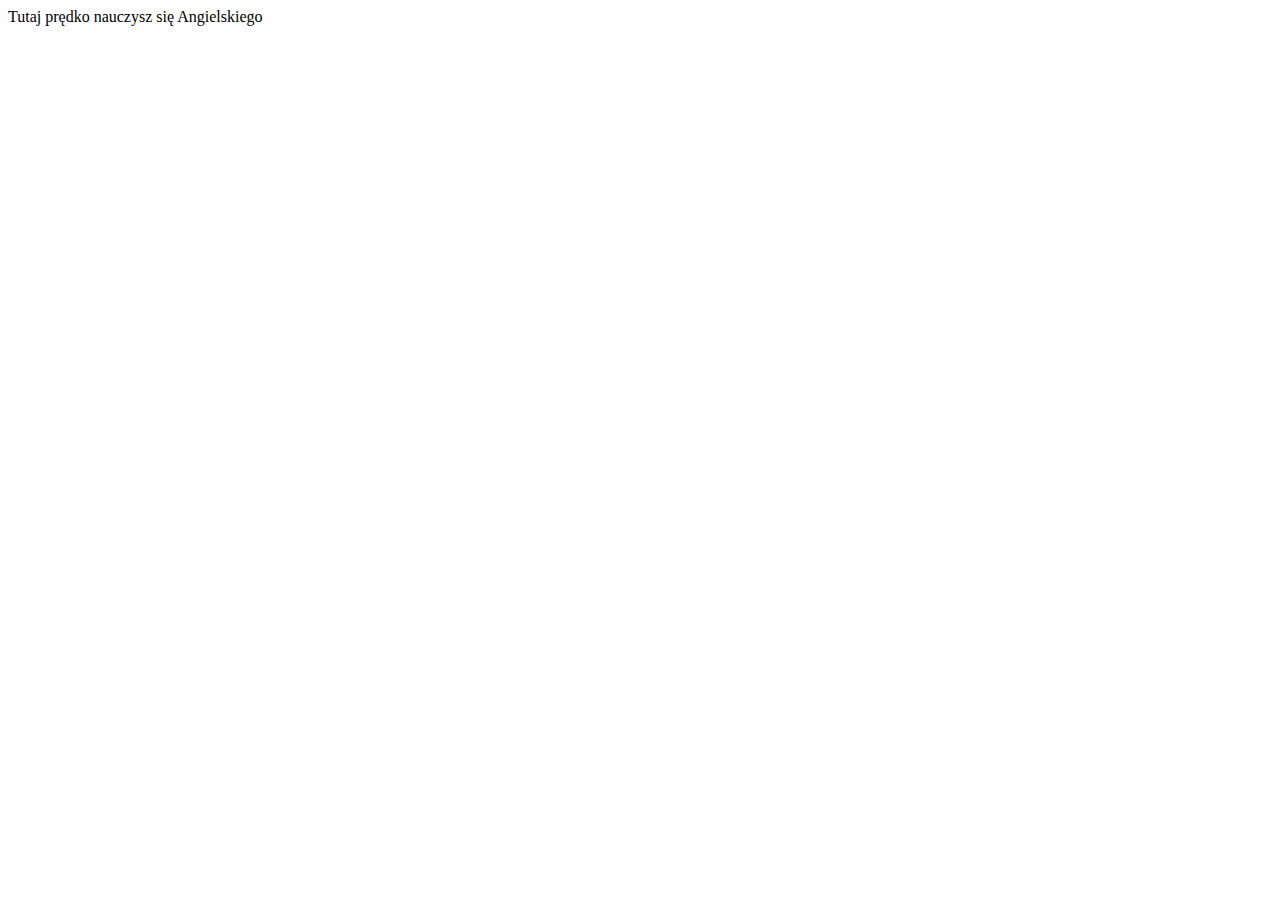
<file: src/main/resources/templates/index.html>
<!DOCTYPE html>
<html lang="pl" xmlns:th="http://www.thymeleaf.org">
<head th:replace="fragments::head">
    <title>Angielski</title>
</head>
<body>
<header th:replace="fragments::header"></header>

<main>
    <a>Tutaj prędko nauczysz się Angielskiego</a>
</main>

<footer th:replace="fragments::footer"></footer>
</body>
</html>
</file>
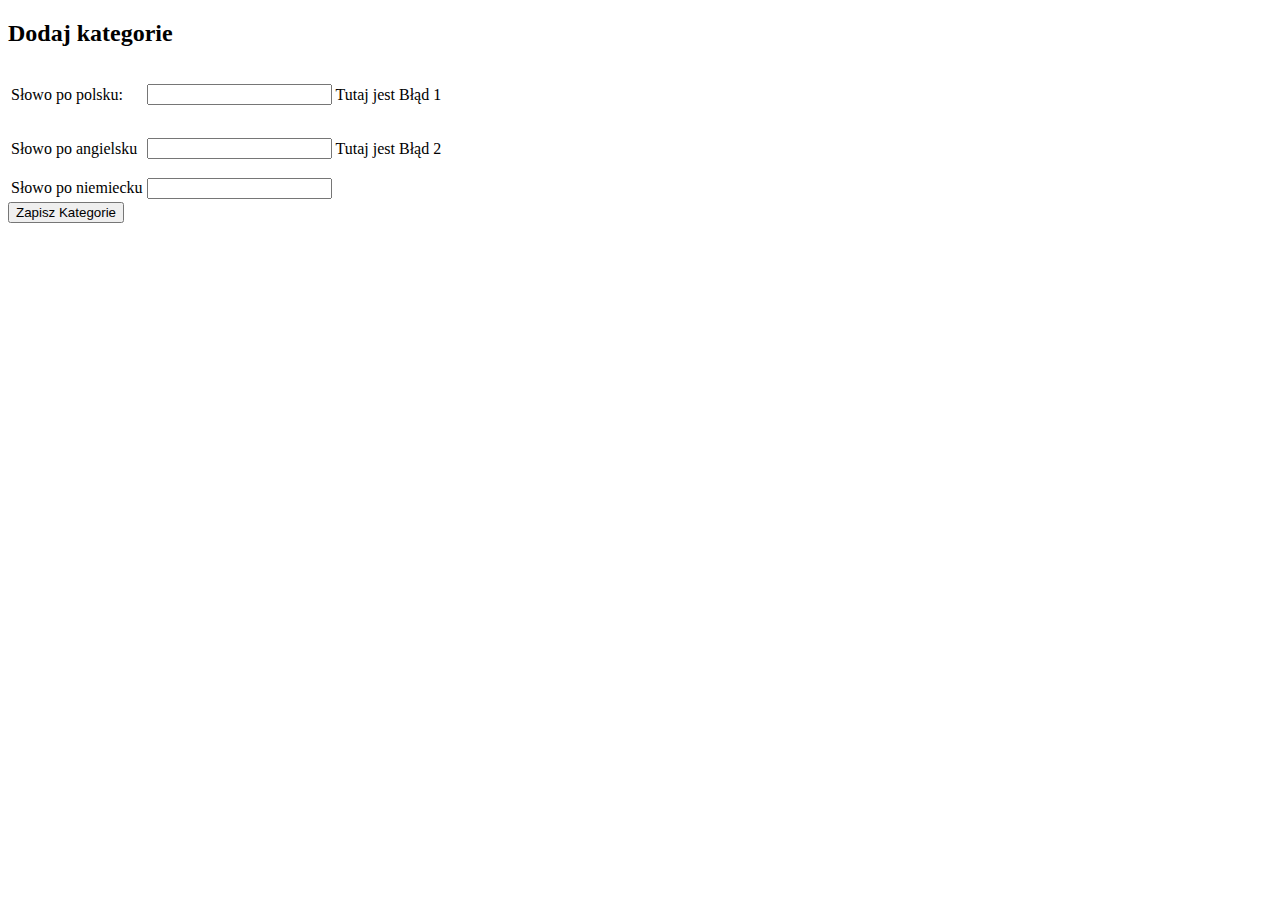
<file: src/main/resources/templates/add_category.html>
<!DOCTYPE html>
<html lang="pl" xmlns:th="http://www.thymeleaf.org">
<head th:replace="fragments::head(title='Dodaj Kategorie')">
</head>
<body>
<header th:replace="fragments::header"></header>

<main>
    <h2>Dodaj kategorie</h2>
    <form method="post" action="/add_new_category" th:object="${category}">
        <table>
            <tr>
                <td>Słowo po polsku:</td>
                <td><input th:field="*{polishesCategory}" type="text"></td>
                <td><p th:errors="*{polishesCategory}" class="error">Tutaj jest Błąd 1</p><td>
            </tr>
            <tr>
                <td>Słowo po angielsku</td>
                <td><input th:field="*{englishesCategory}" type="text"></td>
                <td><p th:errors="*{englishesCategory}" class="error">Tutaj jest Błąd 2</p><td>
            </tr>
            <tr>
                <td>Słowo po niemiecku</td>
                <td><input th:field="${category.germansCategory}" type="text"></td>
            </tr>
        </table>
        <button type="submit">Zapisz Kategorie</button>
    </form>
</main>

<footer th:replace="fragments::footer"></footer>
</body>
</html>
</file>
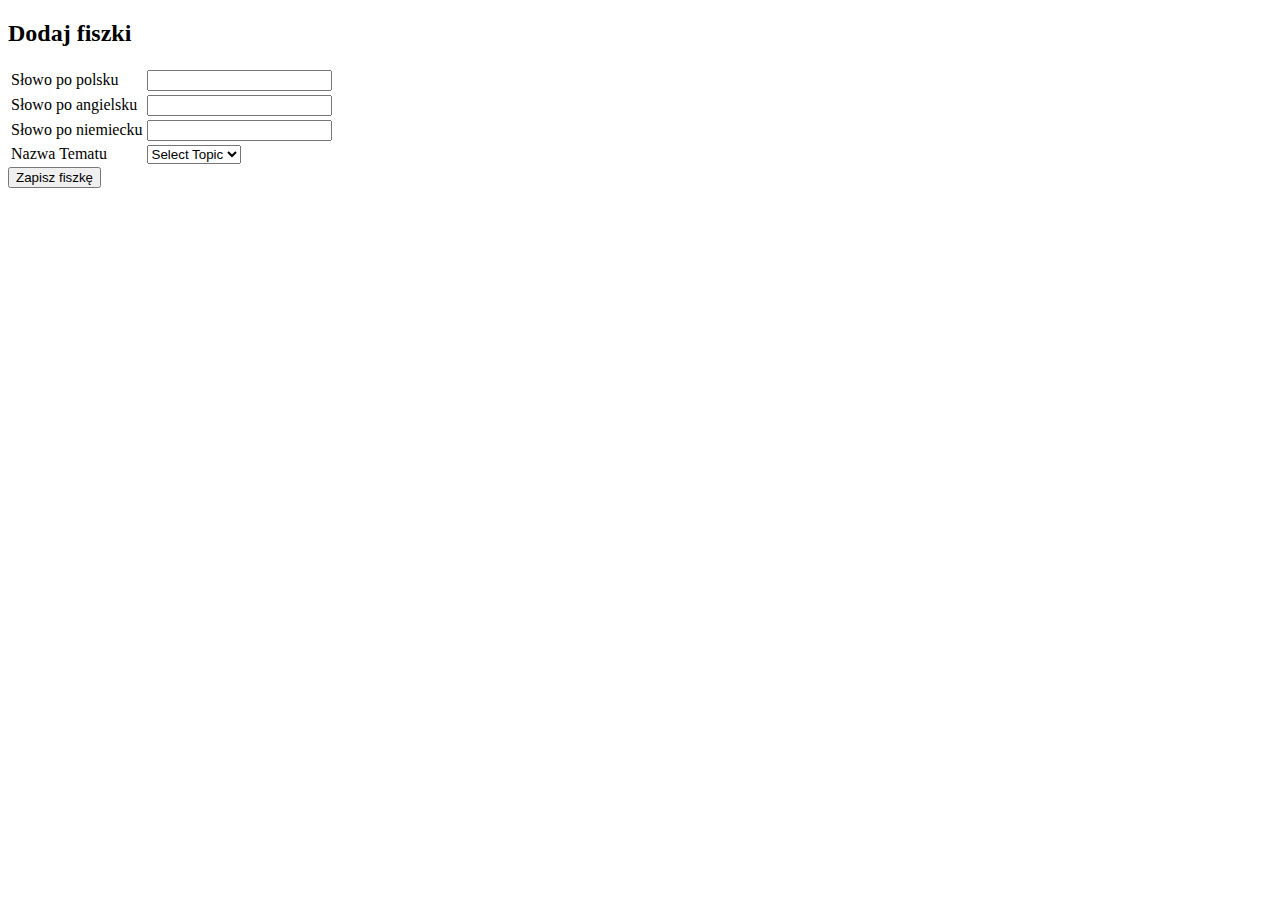
<file: src/main/resources/templates/add_flashcard.html>
<!DOCTYPE html>
<html lang="pl" xmlns:th="http://www.thymeleaf.org">
<head th:replace="fragments::head(title='Dodaj fiszki')"></head>
<body>
<header th:replace="fragments::header"></header>

<h2>Dodaj fiszki</h2>

<main>
    <form method="post" action="/addNewFlashcard" th:object="${flashcard}">
        <table>
            <tr>
                <td>Słowo po polsku</td>
                <td><input th:field="*{polishesWord}"></td>
                <td><p th:errors="*{polishesWord}" class="error"></p></td>
            </tr>
            <tr>
                <td>Słowo po angielsku</td>
                <td><input th:field="*{englishesWord}"></td>
                <td><p th:errors="*{englishesWord}" class="error"></p></td>
            </tr>
            <tr>
                <td>Słowo po niemiecku</td>
                <td><input th:field="*{germansWord}"></td>
            </tr>
            <tr>
                <td>Nazwa Tematu</td>
                <td><select th:field="*{topicId}">
                    <option value="0">Select Topic</option>
                    <option th:each="topic: ${topics}" th:value="${topic.id}" th:text="${topic.polishesTopic}"></option>
                </select></td>
                <td><p th:errors="*{topicId}" class="error"></p></td>
            </tr>
        </table>
        <button type="submit">Zapisz fiszkę</button>
    </form>
</main>

<footer th:replace="fragments::footer"></footer>
</body>
</html>
</file>
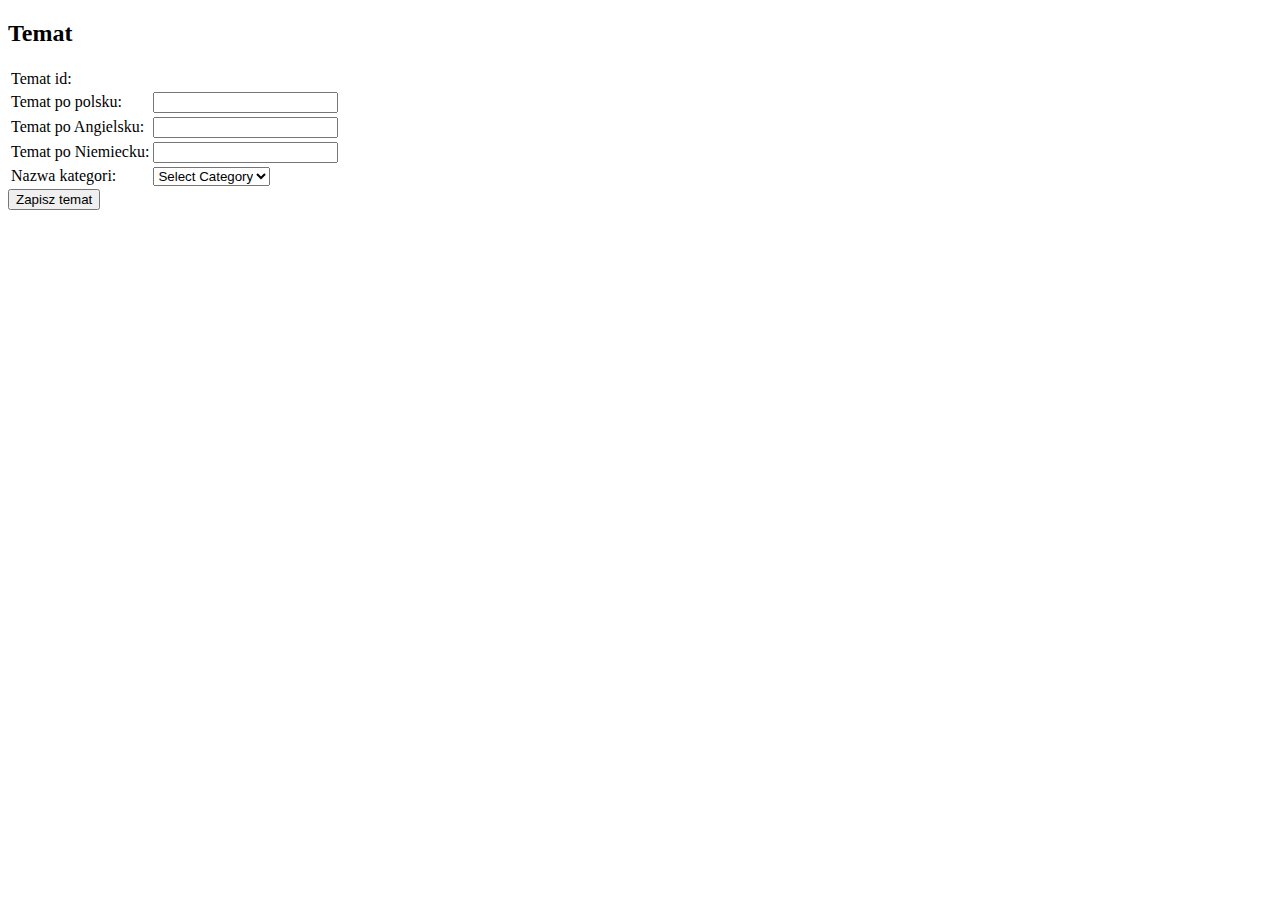
<file: src/main/resources/templates/add_topic.html>
<!DOCTYPE html>
<html lang="pl" xmlns:th="http://www.thymeleaf.org">
<head th:replace="fragments::head(title='Dodaj Temat')"></head>
<body>
<header th:replace="fragments::header"></header>
<h2>Temat</h2>
<main>
    <form method="post" action="/saveOrUpdateTopic" th:object="${topic}">
        <table>
            <tr th:if="${topic.id != null}">
                <td>Temat id:</td>
                <td><input th:field="*{id}" th:text="${topic.id}" type="hidden"></td>
            </tr>
            <tr>
                <td>Temat po polsku:</td>
                <td><input th:field="*{polishesTopic}" type="text"></td>
                <td><p th:errors="*{polishesTopic}" class="error"></p></td>
            </tr>
            <tr>
                <td>Temat po Angielsku:</td>
                <td><input th:field="*{englishesTopic}" type="text"></td>
                <td><p th:errors="*{englishesTopic}" class="error"></p></td>
            </tr>
            <tr>
                <td>Temat po Niemiecku:</td>
                <td><input th:field="*{germansTopic}" type="text"></td>
            </tr>
            <tr>
                <td>Nazwa kategori:</td>
                <td><select th:field="*{categoryId}">
                    <option value="0">Select Category</option>
                    <option th:each="category: ${listOfCategories}" th:value="${category.id}" th:text="${category.polishesCategory}"></option>
                </select></td>
                <td><p th:errors="*{categoryId}" class="error"></p></td>
            </tr>
        </table>
        <button type="submit">Zapisz temat</button>
    </form>
</main>
<footer th:replace="fragments::footer"></footer>
</body>
</html>
</file>
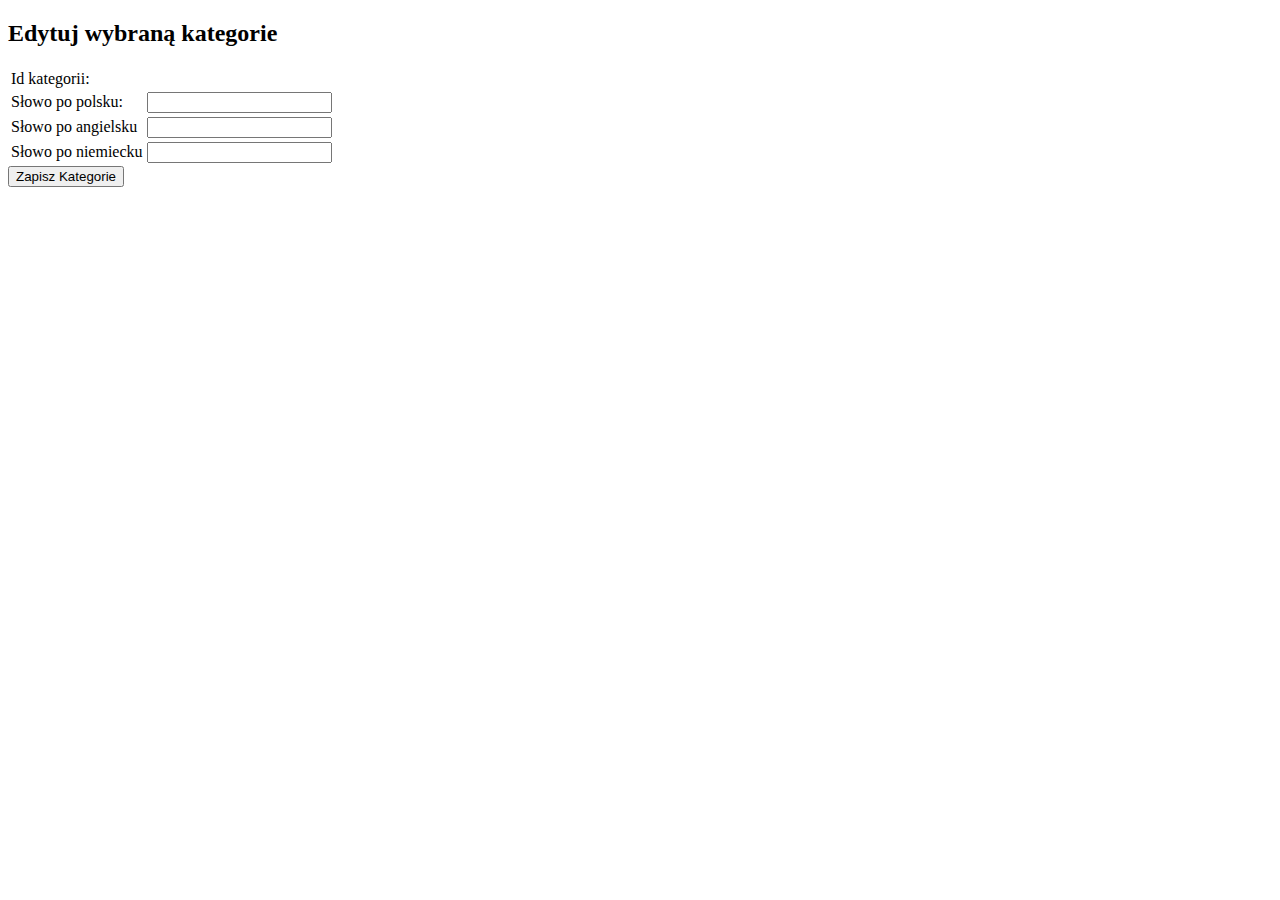
<file: src/main/resources/templates/edit_category.html>
<!DOCTYPE html>
<html lang="pl" xmlns:th="http://www.thymeleaf.org">
<head th:replace="fragments::head(title='Edytuj kategorie')">
</head>
<body>
<header th:replace="fragments::header"></header>
<h2>Edytuj wybraną kategorie</h2>
<main>
    <form method="post" action="/show_categories/edit" th:object="${category}">
        <table>
            <tr>
                <td>Id kategorii:</td>
                <td><input th:field="*{id}" th:text="*{id}" type="hidden"></td>
            </tr>
            <tr>
                <td>Słowo po polsku:</td>
                <td><input th:field="*{polishesCategory}" type="text"></td>
                <td><p th:errors="*{polishesCategory}" class="error"></p></td>
            </tr>
            <tr>
                <td>Słowo po angielsku</td>
                <td><input th:field="*{englishesCategory}" type="text"></td>
                <td><p th:errors="*{englishesCategory}" class="error"></p></td>
            </tr>
            <tr>
                <td>Słowo po niemiecku</td>
                <td><input th:field="${category.germansCategory}" type="text"></td>
            </tr>
        </table>
        <button type="submit">Zapisz Kategorie</button>
    </form>
</main>

<footer th:replace="fragments::footer"></footer>
</body>
</html>
</file>
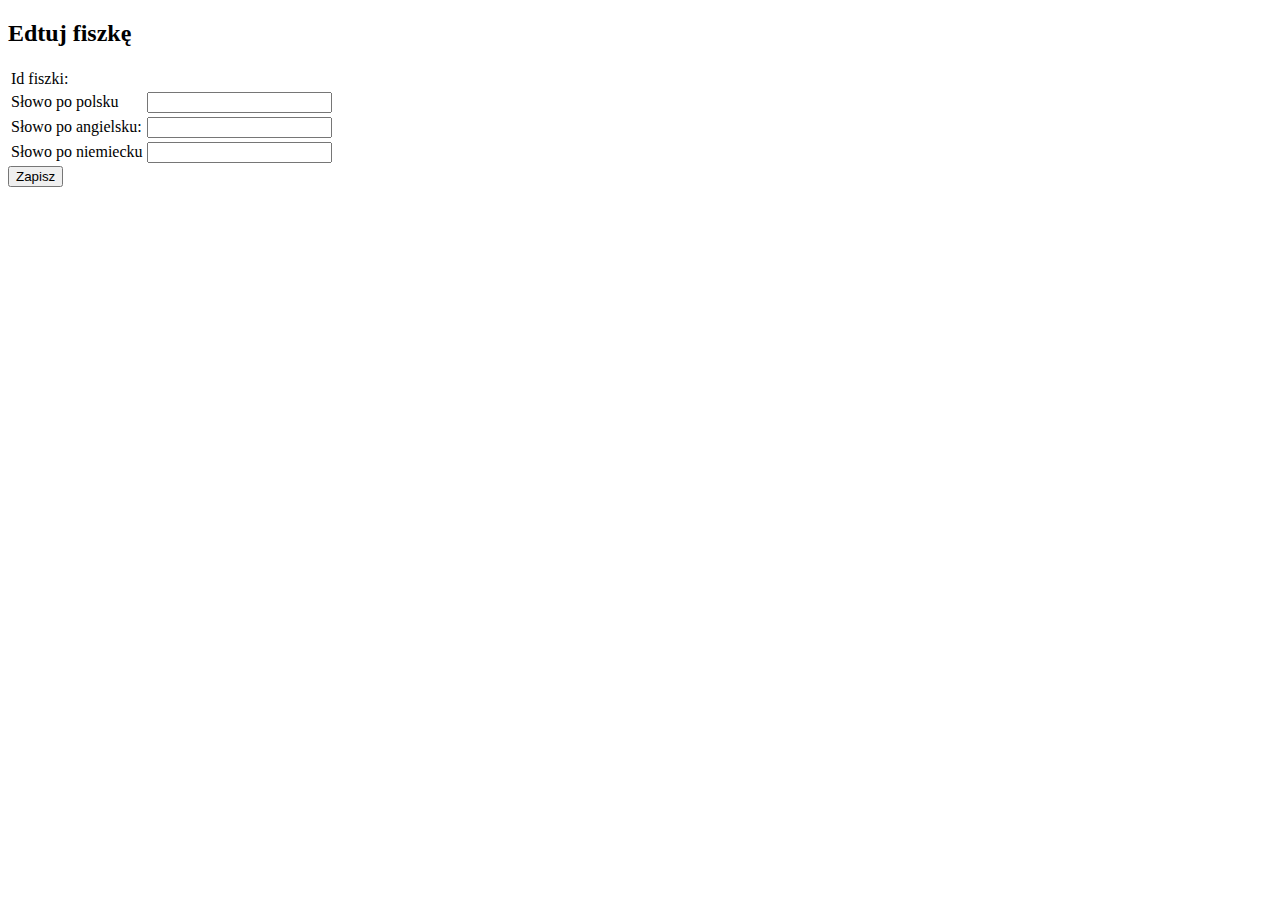
<file: src/main/resources/templates/edit_flashcard.html>
<!DOCTYPE html>
<html lang="pl" xmlns:th="http://www.thymeleaf.org">
<head th:replace="fragments::head(title='Edytuj fiszkę')"></head>
<body>
<header th:replace="fragments::header"></header>

<h2 th:text="|Edydtuj fiszkę: ${flashcard.polishesWord}|">Edtuj fiszkę</h2>

<main>
    <form method="post" action="/editFlashcard" th:object="${flashcard}">
        <table>
            <tr>
                <td>Id fiszki:</td>
                <td><input th:field="*{id}" type="hidden" th:text="*{id}"></td>
            </tr>
            <tr>
                <td>Słowo po polsku</td>
                <td><input th:field="*{polishesWord}" type="text"></td>
                <td><p th:errors="*{polishesWord}" class="error"></p></td>
            </tr>
            <tr>
                <td>Słowo po angielsku:</td>
                <td><input th:field="*{englishesWord}" type="text"></td>
                <td><p th:errors="*{englishesWord}" class="error"></p></td>
            </tr>
            <tr>
                <td>Słowo po niemiecku</td>
                <td><input th:field="*{germansWord}" type="text"></td>
            </tr>
        </table>
        <button type="submit">Zapisz</button>
    </form>
</main>

<footer th:replace="fragments::footer"></footer>
</body>
</html>
</file>
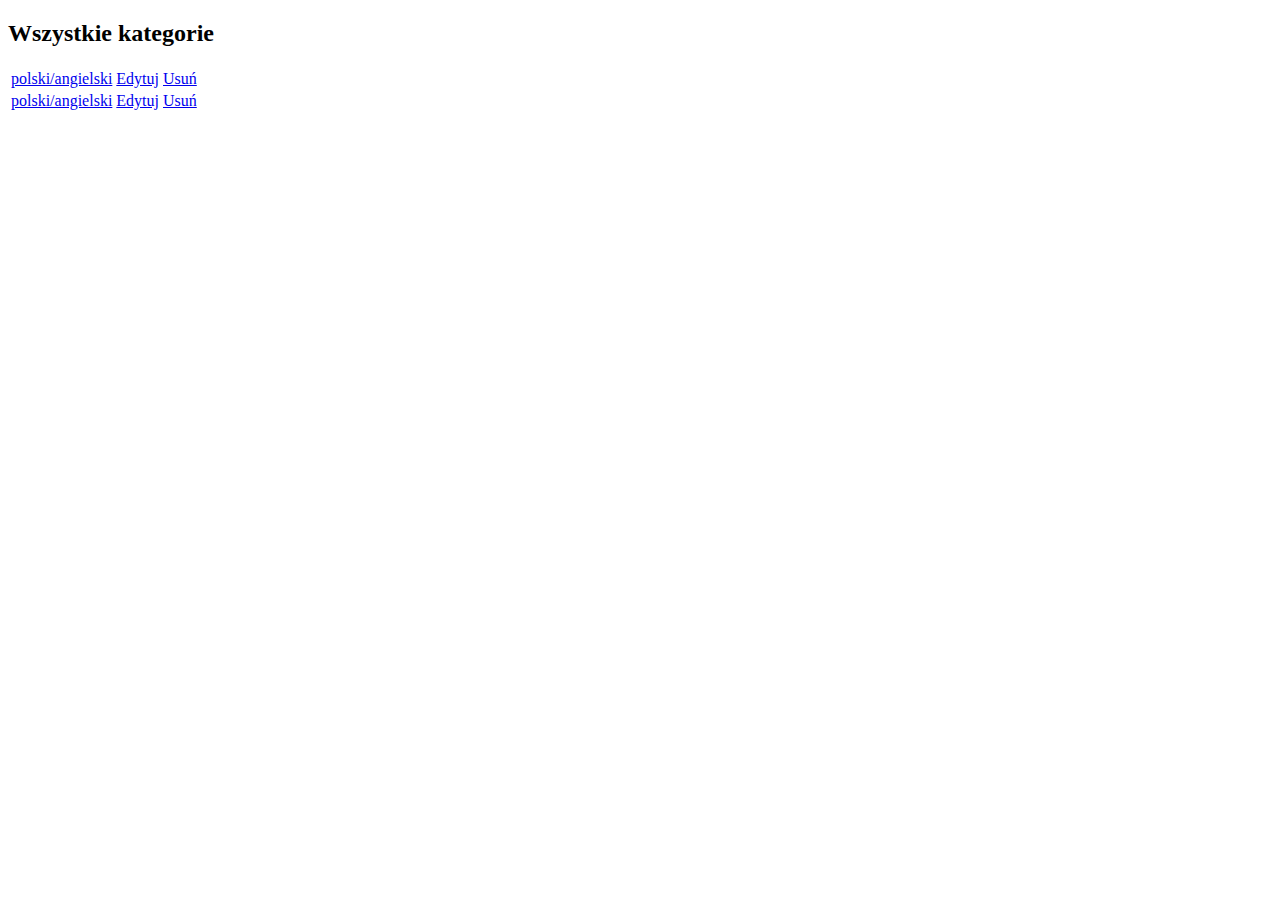
<file: src/main/resources/templates/show_categories.html>
<!DOCTYPE html>
<html lang="pl" xmlns:th="http://www.thymeleaf.org">
<head th:replace="fragments::head(title='Wszystkie kategorie')">
</head>
<body>
<header th:replace="fragments::header"></header>
<h2>Wszystkie kategorie</h2>
<table class="tableToShow" th:remove="all-but-first" th:each="category: ${listOfCategories}">
    <tr>
        <td class="tdToShow"><a href="#"
           th:href="@{|/show_categories/category?id=${category.id}|}"
           th:text="|${category.polishesCategory}/${category.englishesCategory}|">
            polski/angielski</a></td>
        <td class="tdToShow"><a href="#" th:href="@{|/show_categories/edit/${category.id}|}">Edytuj</a></td>
        <td class="tdToShow"><a href="#" th:href="@{|/show_categories/delete/${category.id}|}">Usuń</a></td>
    </tr>
    <tr>
        <td class="tdToShow"><a href="#">
           polski/angielski</a></td>
        <td class="tdToShow"><a href="#">Edytuj</a></td>
        <td class="tdToShow"><a href="#">Usuń</a></td>

    </tr>
</table>

<footer th:replace="fragments::footer"></footer>
</body>
</html>
</file>
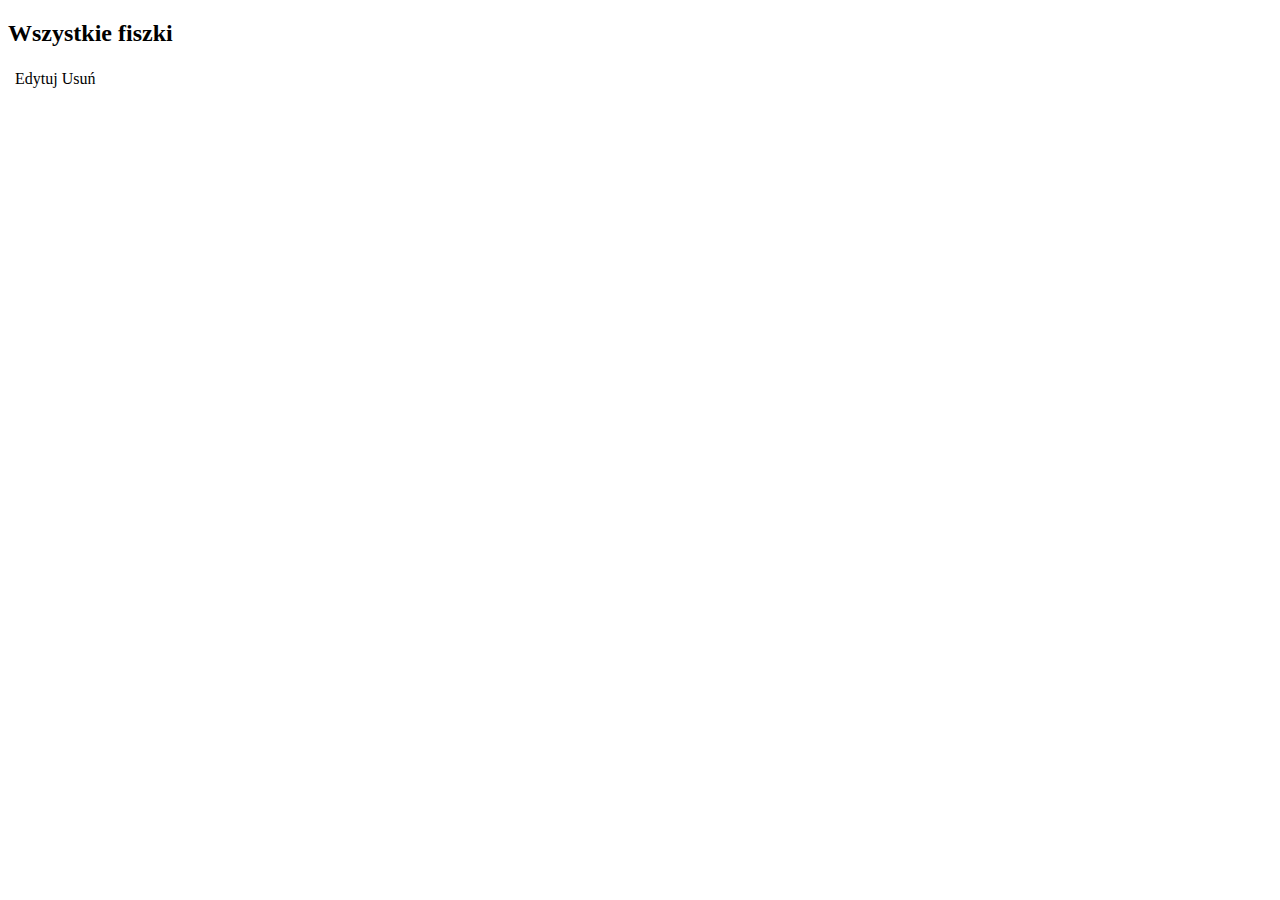
<file: src/main/resources/templates/show_flashcards.html>
<!DOCTYPE html>
<html lang="pl" xmlns:th="http://www.thymeleaf.org">
<head th:replace="fragments::head(title='Wszystkie fiszki')"></head>
<body>
<header th:replace="fragments::header"></header>

<h2>Wszystkie fiszki</h2>

<main>
    <table class="tableToShow">
        <tr th:each="flashcard: ${flashcardsList}">
            <td class="tdToShow"><a th:text="|${flashcard.polishesWord}  /   ${flashcard.englishesWord}|"></a></td>
            <td class="tdToShow"><a th:href="@{|/showFlashcards/edit/${flashcard.id}|}">Edytuj</a></td>
            <td class="tdToShow"><a th:href="@{|/showFlashcards/delete/${flashcard.id}|}">Usuń</a></td>
        </tr>
    </table>
</main>

<footer th:replace="fragments::footer"></footer>
</body>
</html>
</file>
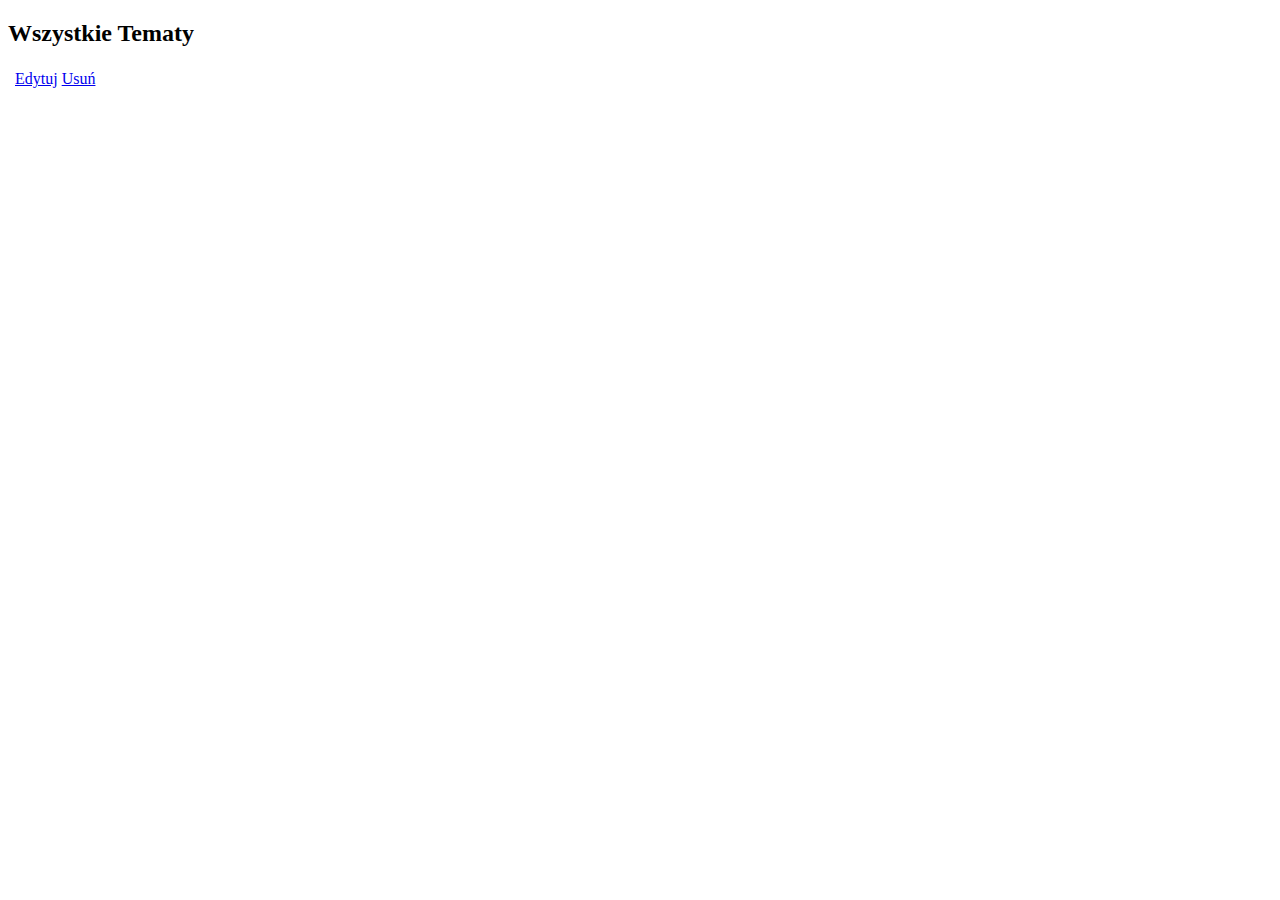
<file: src/main/resources/templates/show_topics.html>
<!DOCTYPE html>
<html lang="pl" xmlns:th="http://www.thymeleaf.org">
<head th:replace="fragments::head(title='Pokaż tematy')"></head>
<body>
<header th:replace="fragments::header"></header>
<main>
    <h2>Wszystkie Tematy</h2>
    <table class="tableToShow" th:remove="all-but-first">
        <tr th:each="topic: ${listOfTopics}">
            <td class="tdToShow"><a href="#"
                                    th:href="@{|/show_topics/topic?id=${topic.id}|}"
                                    th:text="|${topic.polishesTopic}/${topic.englishesTopic}|"></a>
            </td>
            <td class="tdToShow"><a href="#" th:href="@{|/showTopics/edit/${topic.id}|}" >Edytuj</a></td>
            <td class="tdToShow"><a href="#" th:href="@{|/showTopics/delete/${topic.id}|}" >Usuń</a></td>
        </tr>
    </table>
</main>
<footer th:replace="fragments::footer"></footer>
</body>
</html>
</file>
